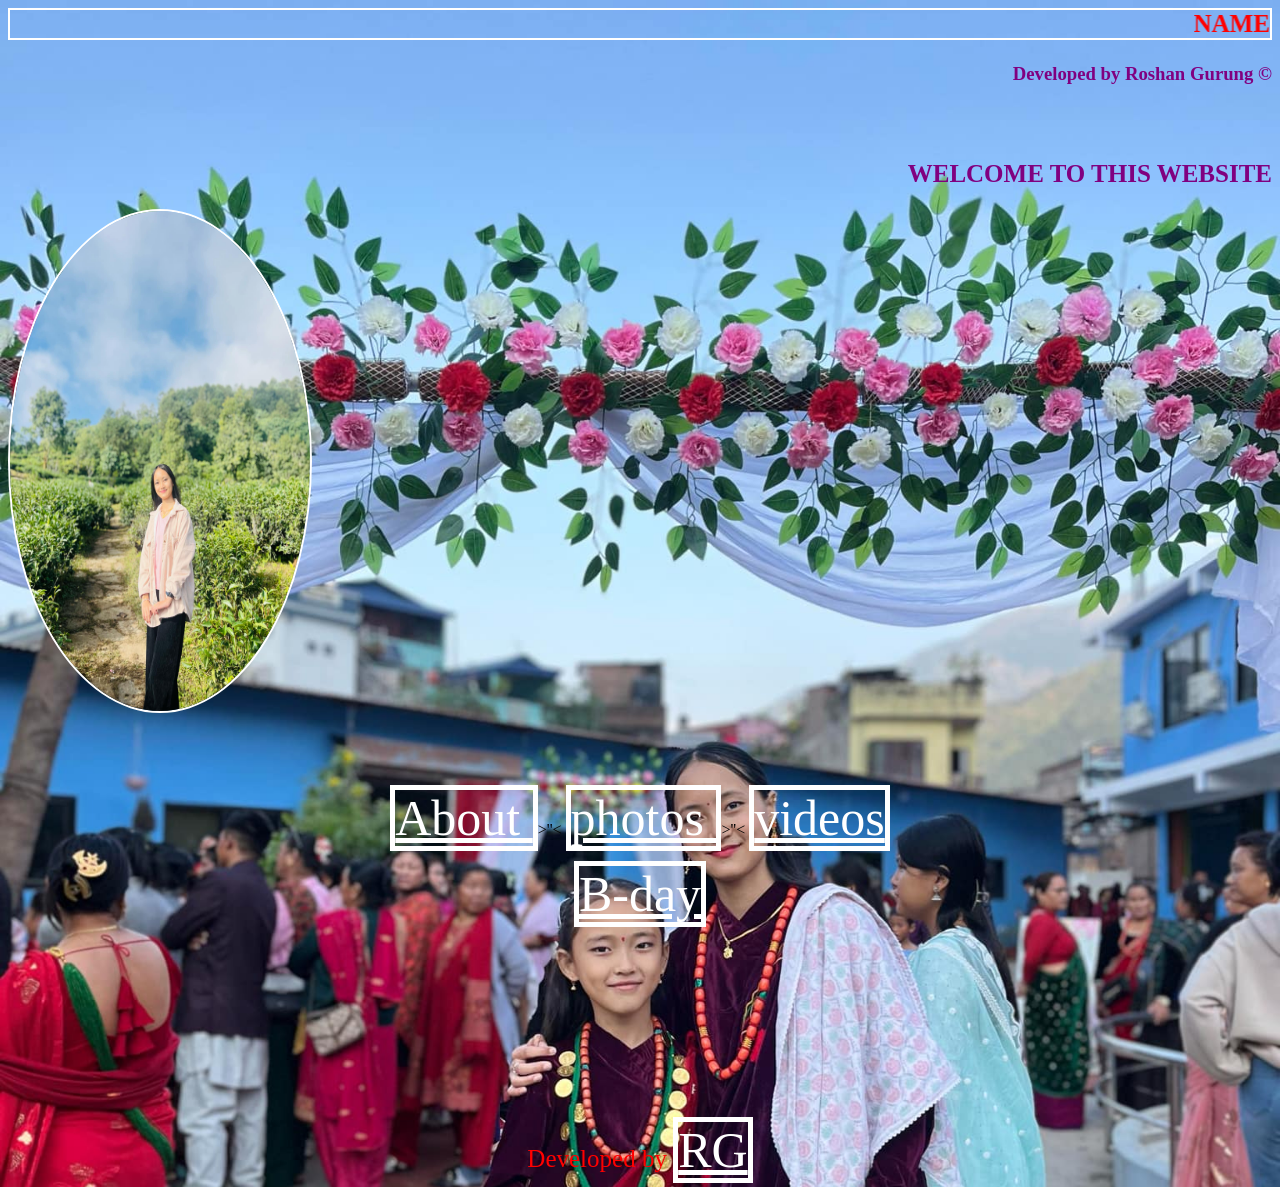
<file: index.html>
<!DOCTYPE html>
<html lang="en">
<head>
  <style>
    body{
      Background-image:url('./poco.jpeg');
      background-size:cover;
      background-repeat: no-repeat;
      background-color: linen:
    }
  </style>

  <title>HTML</title>
  

  

  
  <link rel="stylesheet" href="./style1.css">
</head>

<body>
  <Marquee  direction="left" ><Font size ="9"align="center" color="colourful"><font>
</font><B>NAMESTE..<b. r>UNIKA JI</B></Font></Marquee>
<h3>Developed by Roshan Gurung &copy;</h3><br>
  <!--Tab to edit-->
<br>
<center>
  <h2>WELCOME TO THIS WEBSITE</h2>  </center>
  <img src="./Unika.jpeg"  width="300" height="500" >

  <br><br>
    <!--Tab to edit-->
  <br>
  <br>
    <!--Tab to edit-->
  
  <br>
<center> <a href="./orm.html">
 About
 </a>
 >''<
 <a href="./table.html">
 photos
 </a>
 >''<
 <a href="./video.html">
 videos
 </a>
 </center>

<br>
  <center> <a href="bdayy.html">B-day
 </a>
<br>
  <!--Tab to edit-->
<br>
<br>
  <!--Tab to edit-->
<br>
<br>
  <!--Tab to edit-->
<br>
<br>
  <!--Tab to edit-->
<br>
<br>
  <!--Tab to edit-->
<br>
<br>
  <!--Tab to edit-->
<br>
  <font size="7" color="#ff0000">
   Developed by
  </font><a href="https://www.facebook.com/rosan.grg.58?mibextid=ZbWKwL">
 RG</a>
</body>
  </html>
</file>
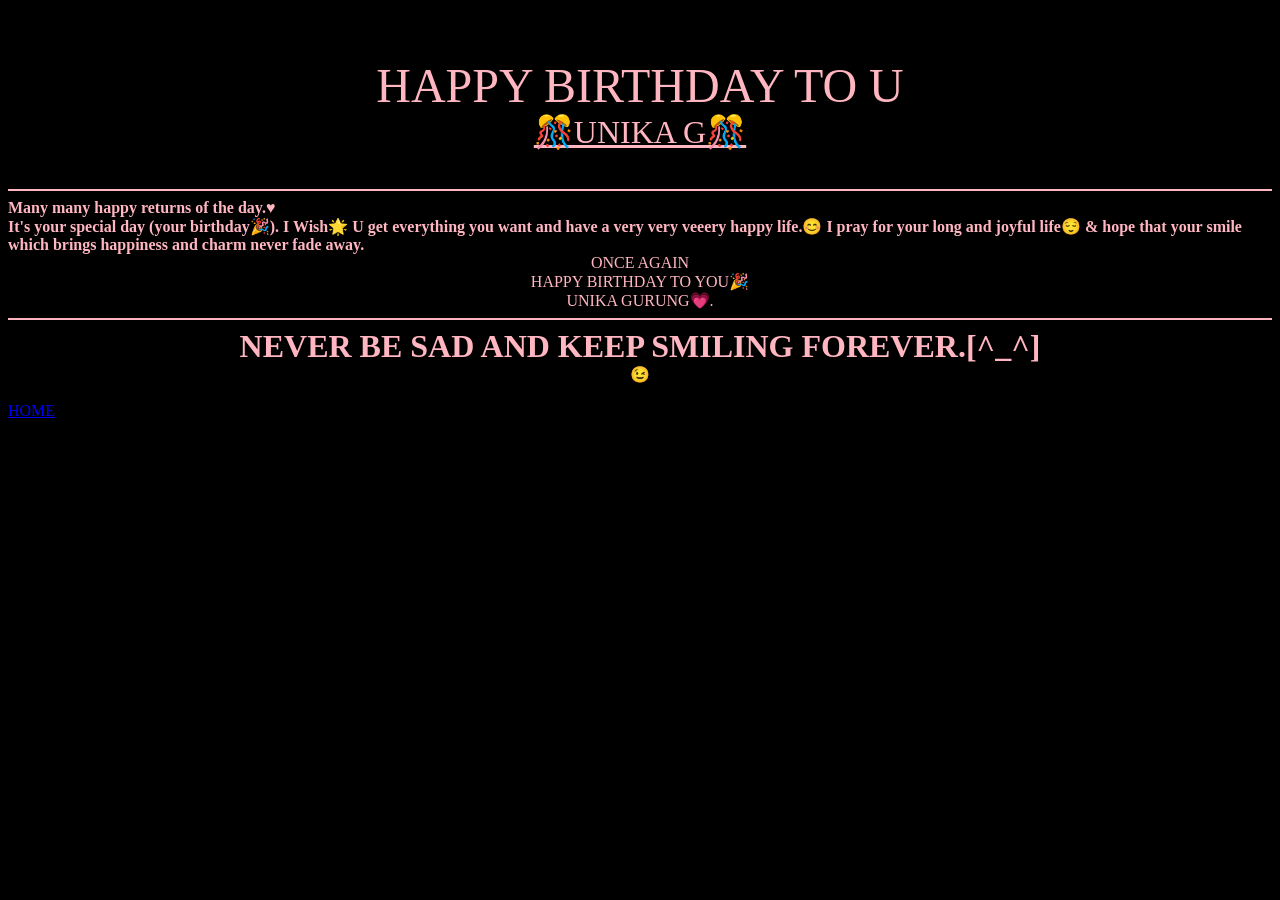
<file: bdayy.html>
<!DOCTYPE html>
<html>

<head>
  <meta charset="UTF-8">
  <meta name="viewport" content="width=device-width, initial-scale=1">
    
  <style>
  body
  {
  color:lightpink;
  background-color: black;
  }
img{
  height:5;
}
  </style>
</head>

<body>
  <audio autoplay>
  <source src="./happy.Mp3">
</audio>
  <hr color="black">
    <hr color="black">  
    <hr color="black"> 
    <hr color="black"> 
    <hr color="black">
<Center><font size="7">
    HAPPY BIRTHDAY TO U<!--Tab to edit-->
  </font></Center>
  <center>
   <font size="6"><u>
     🎊UNIKA G🎊
     </u>
   </font> <!--Tab to edit-->
  </center>
    <hr color="black">
    <hr color="black">  
    <hr color="black"> 
        <hr color="lightpink"> 
  <b>
   Many many happy returns of the day.♥️<br> It's your special day (your birthday🎉).
   I Wish🌟 U get everything you want and have a very very veeery happy life.😊
   I pray for your long and joyful life😌 & hope that your smile which brings happiness and charm never fade away.
  </b>

<center>
 
ONCE AGAIN
 
  <!--Tab to edit-->
</center>
<center>
 
   HAPPY BIRTHDAY TO YOU🎉<br>
   UNIKA GURUNG💗.
 

</center>
        <hr color="lightpink"> 
<center><font size="6"><b>
  NEVER BE SAD AND KEEP SMILING FOREVER.[^_^]
</b>
  <!--Tab to edit-->
</font></center>
<center>
  😉
  <!--Tab to edit-->
</center>
  <br>
<a href="./index.html">
  HOME
</a>
</body>

</html>
</file>
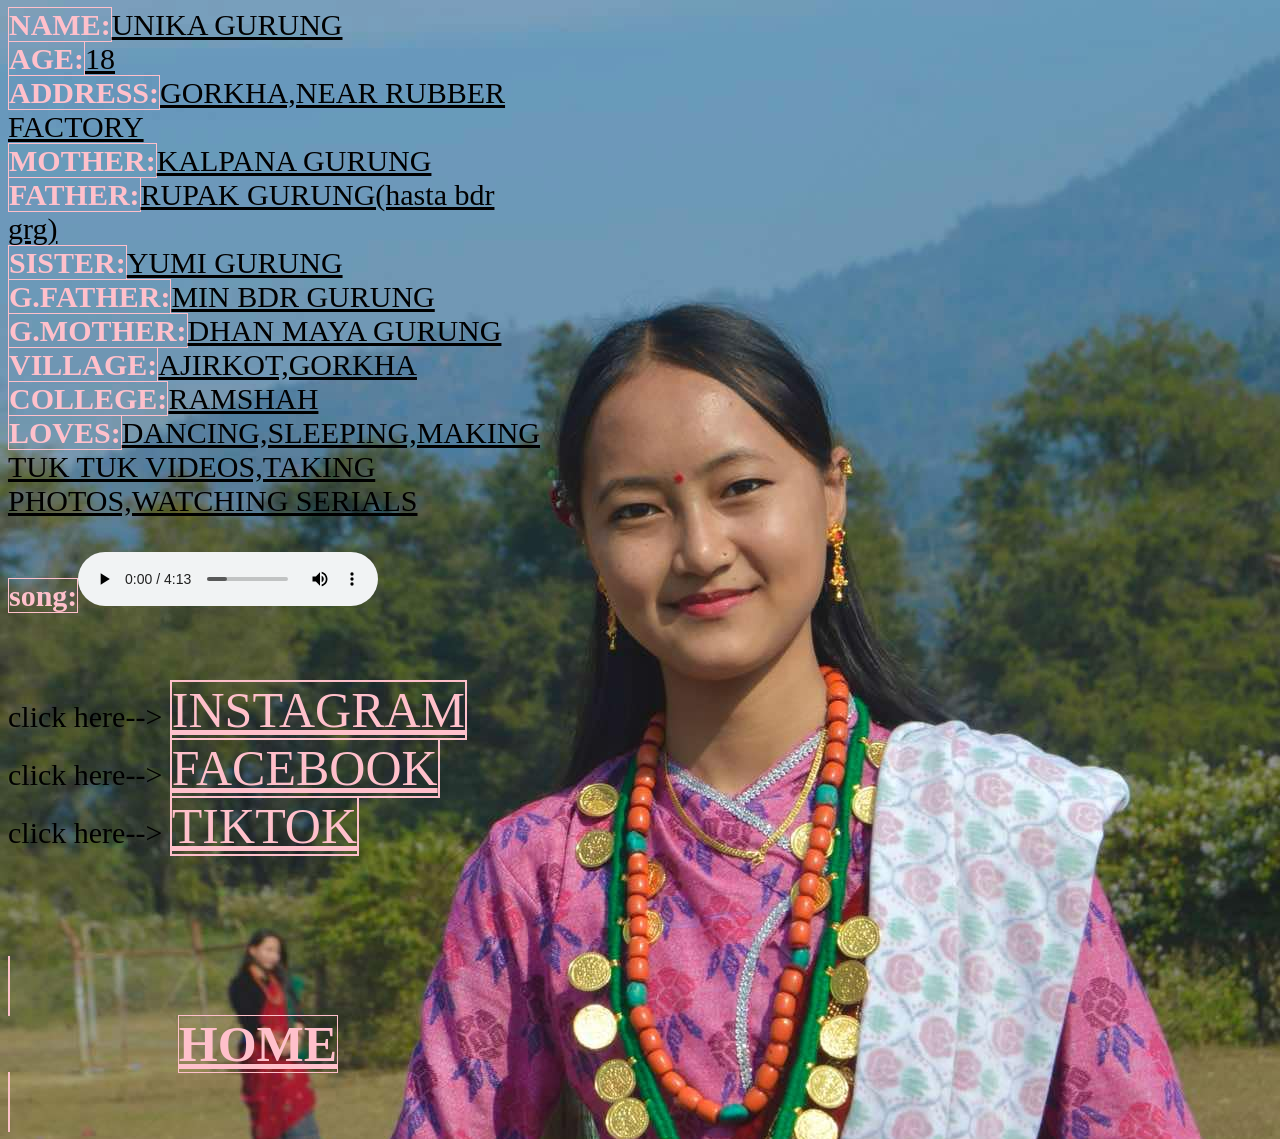
<file: orm.html>
<html>
<Head>
<title>
  ABOUT U
</title>
<style>
body 
{
  Font-size:30px;
  background-color:none;
  background-image: url(z.jpeg);
  width:500;
}
  a
{
  color:pink;
  background-color:none;
  border:2px solid pink;
font-size: 50px

}
a:hover
{
  background-color:lightpink;
}
b{
  color: pink;
  border:1px solid pink;
}

</style>
</Head>

<Body>
<b>NAME:</b><u>UNIKA GURUNG</u><BR>
<b>AGE:</b><u>18</u><BR>
<b>ADDRESS:</b><u>GORKHA,NEAR RUBBER FACTORY</u> <BR>
<b>MOTHER:</b><u>KALPANA GURUNG</u><br>
<b>FATHER:</b><u>RUPAK GURUNG(hasta bdr grg)</u><br>
<b>SISTER:</b><u>YUMI GURUNG</u><br>
<b>G.FATHER:</b><u>MIN BDR GURUNG</u><br>
<b>G.MOTHER:</b><u>DHAN MAYA GURUNG</u><br>
<b>VILLAGE:</b><u>AJIRKOT,GORKHA</u><BR>
<b>COLLEGE:</b><u>RAMSHAH</u><BR>
<b>LOVES:</b><u>DANCING,SLEEPING,MAKING TUK TUK VIDEOS,TAKING PHOTOS,WATCHING SERIALS</u><br><br>
<b>song:</b><audio controls autoplay>
  <source src="./Unikasong.mp3">
</audio>
<br><br>
  <!--Tab to edit-->
<br>
  
  
  
  
  
  
  
  
  
  click here-->
<a href="https://www.instagram.com/unikagrx?utm_source=ig_web_button_share_sheet&igsh=ODdmZWVhMTFiMw==">
  INSTAGRAM</a><br>
  click here-->
<a href="https://www.facebook.com/unikagurung.unikagurung.7?mibextid=ZbWKwL">FACEBOOK</a><br>
click here-->
<a href="https://www.tiktok.com/@unikagrx?_t=8rpT1NjKLhv&_r=1">TIKTOK </a><br>
  <!--Tab to edit-->
<br>
  <!--Tab to edit-->
<br>
  <!--Tab to edit-->
<br>
<a href="./index.html">
<center><B>
  HOME
 </B></center>
</a>
</Body>
</html>
</file>
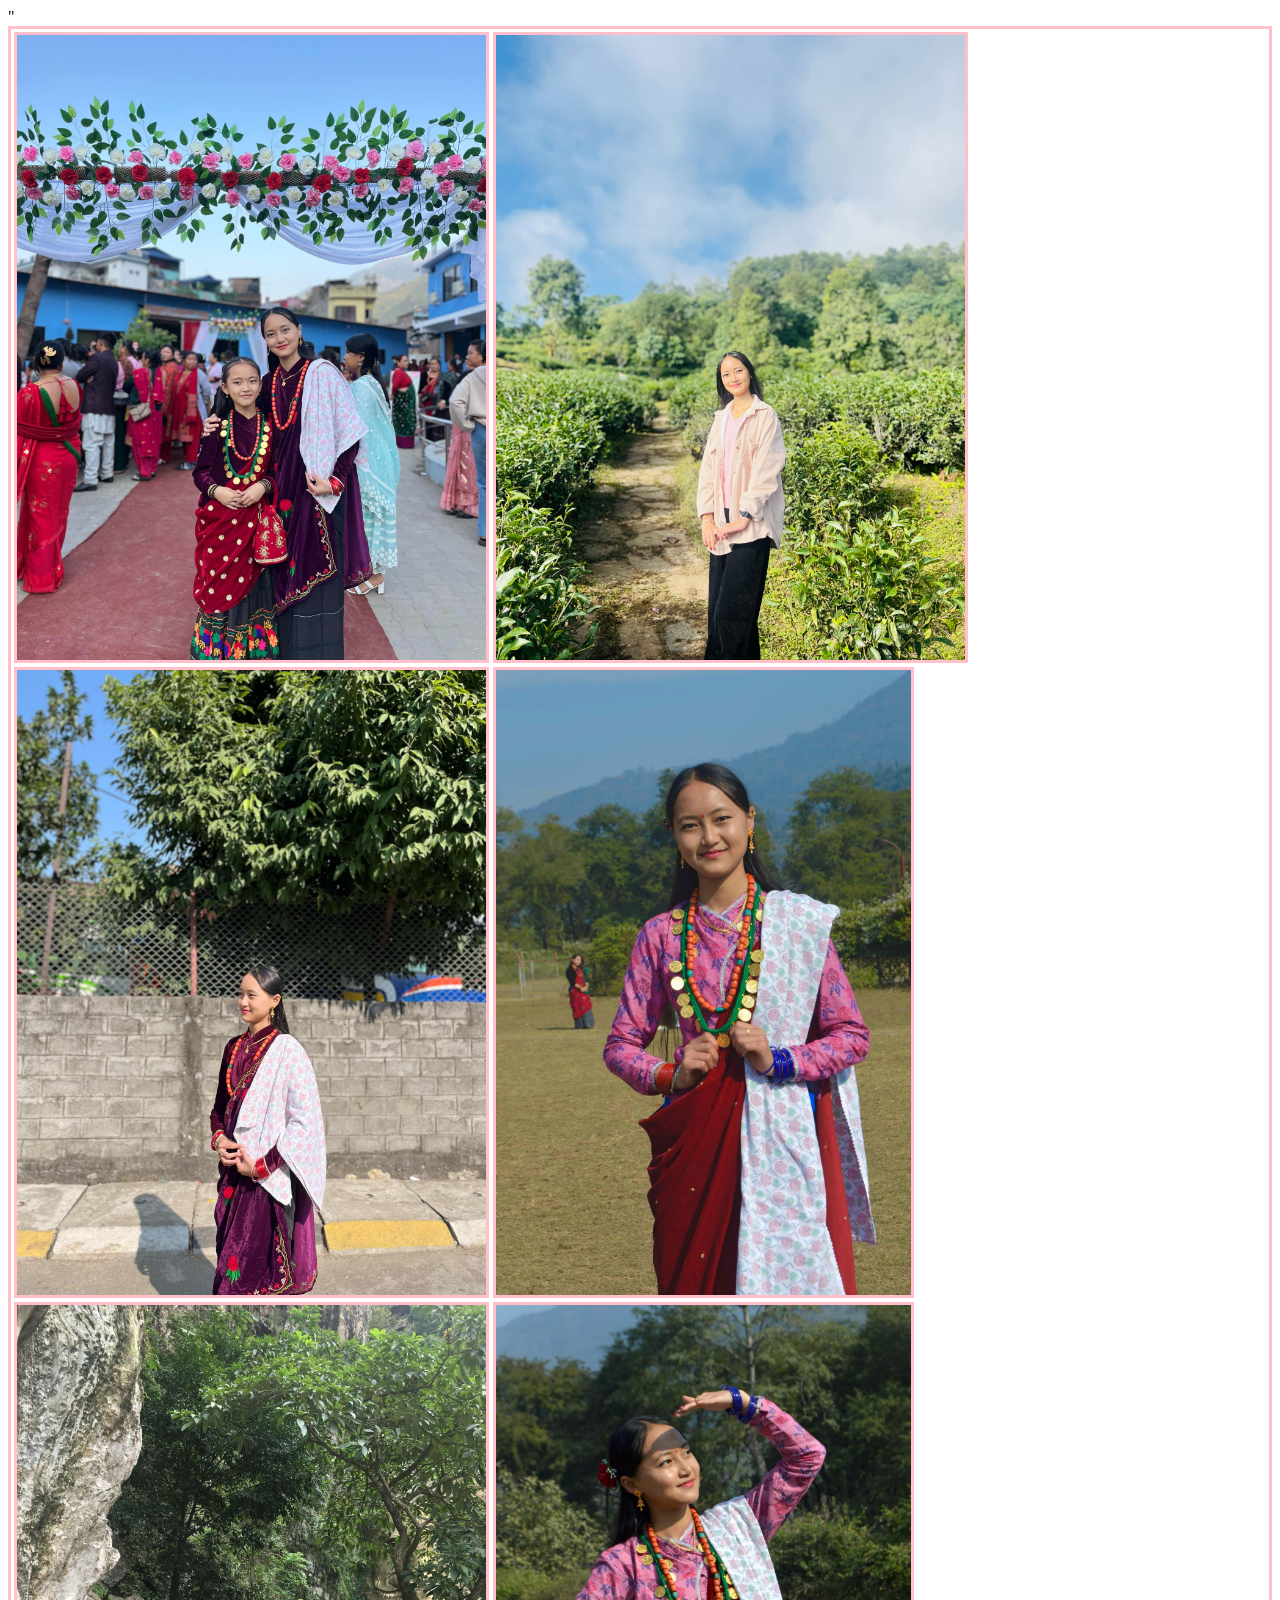
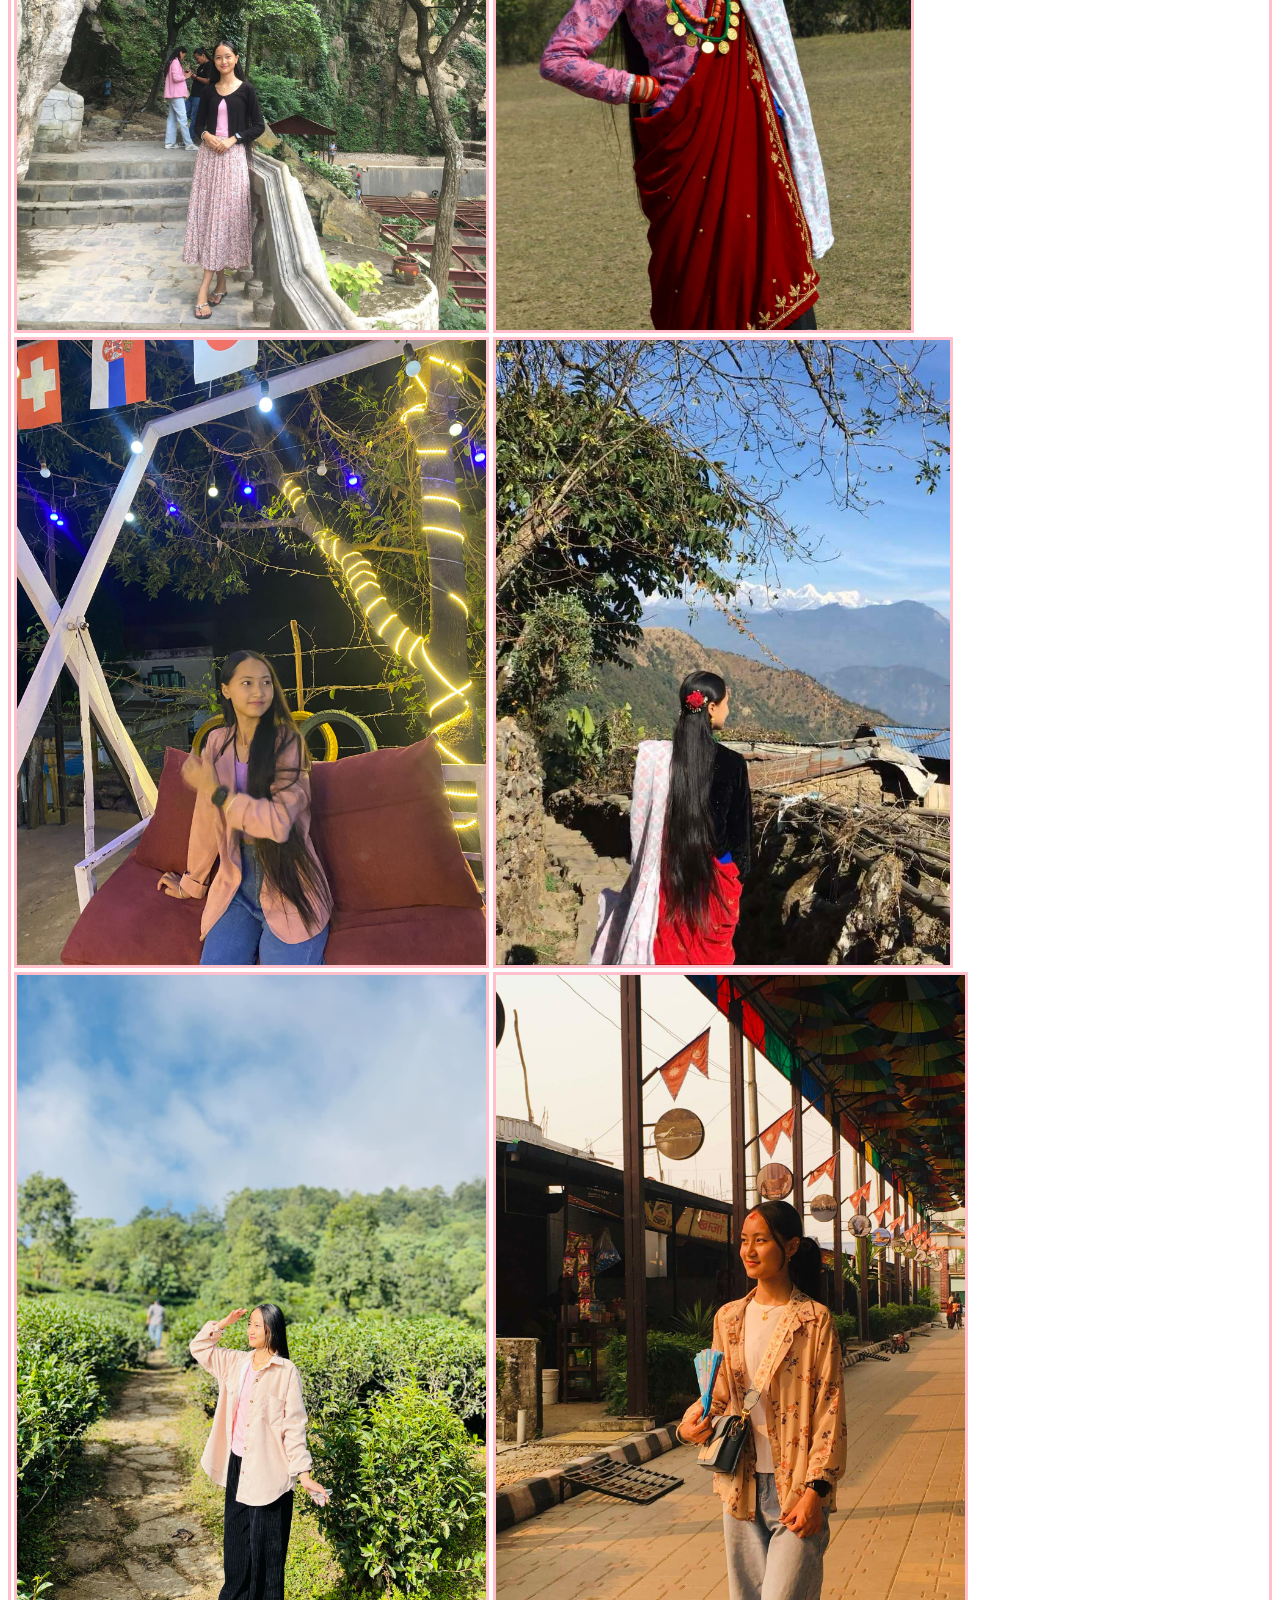
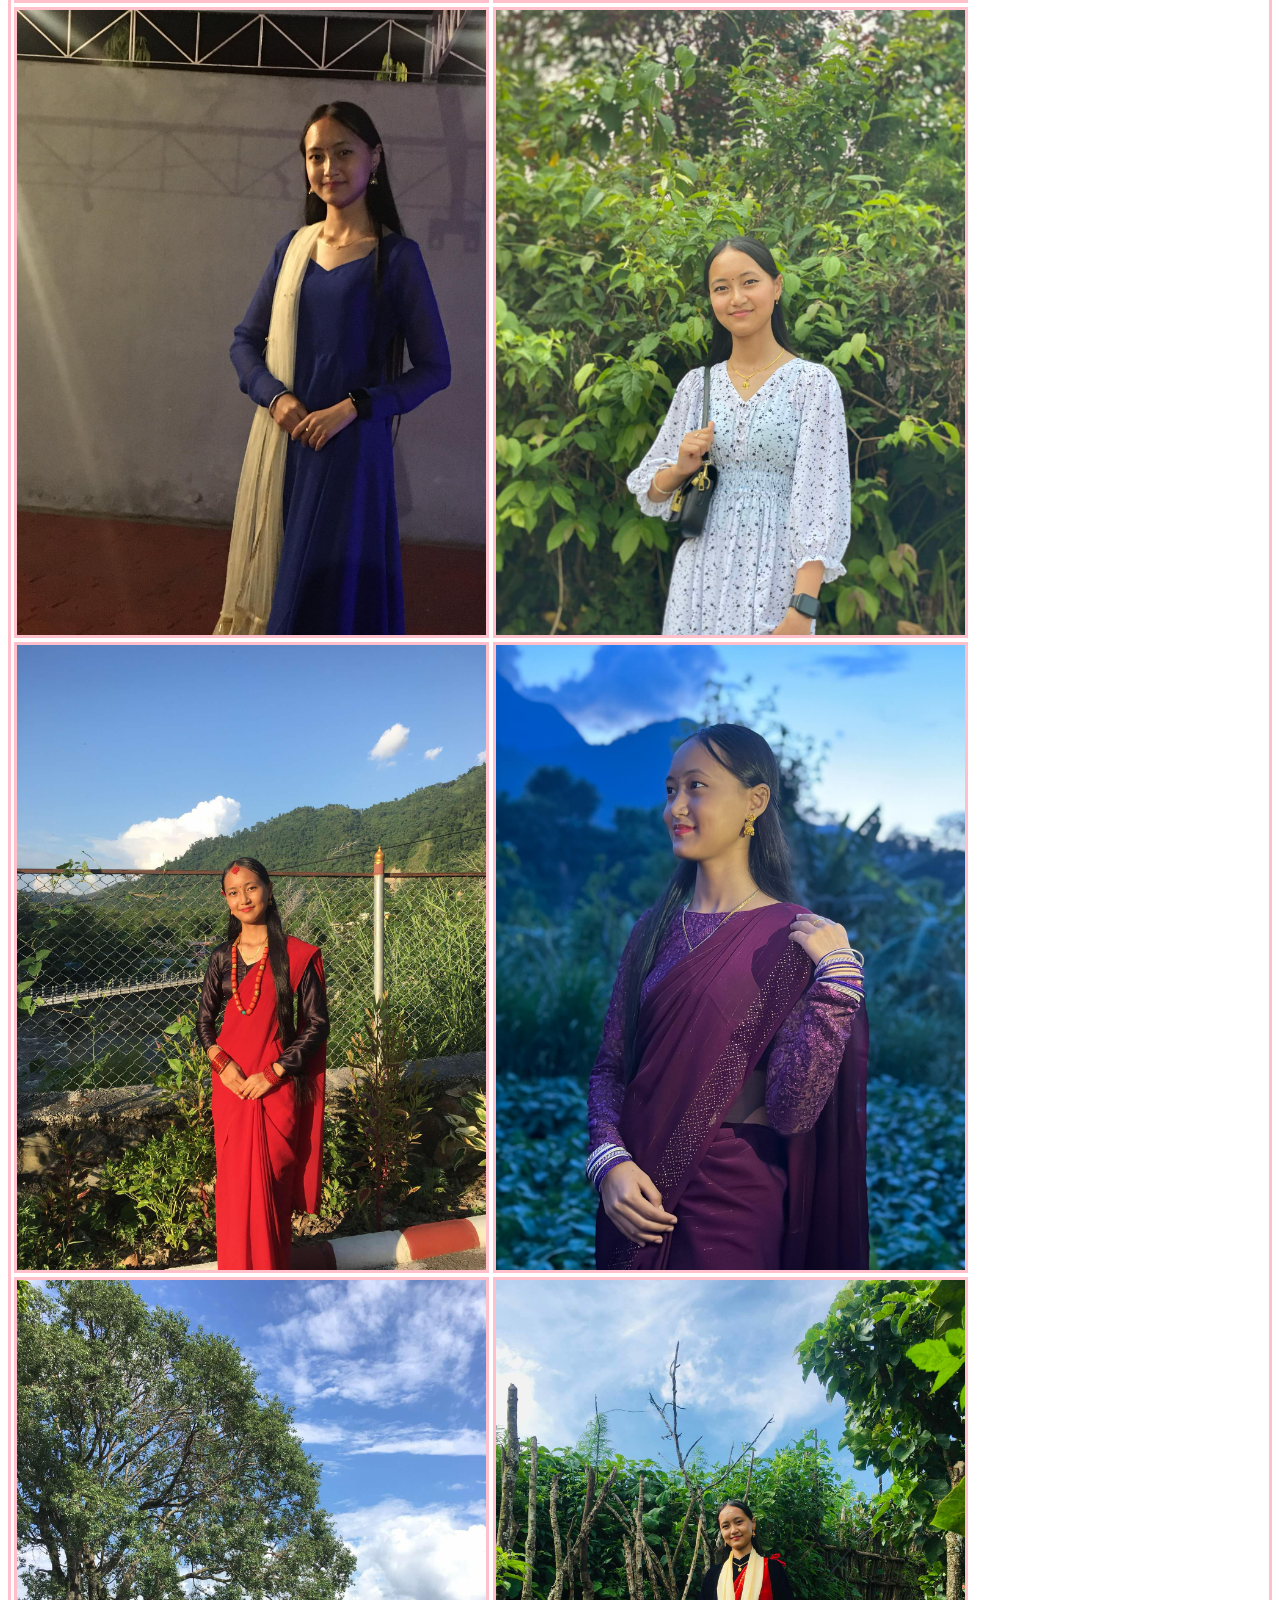
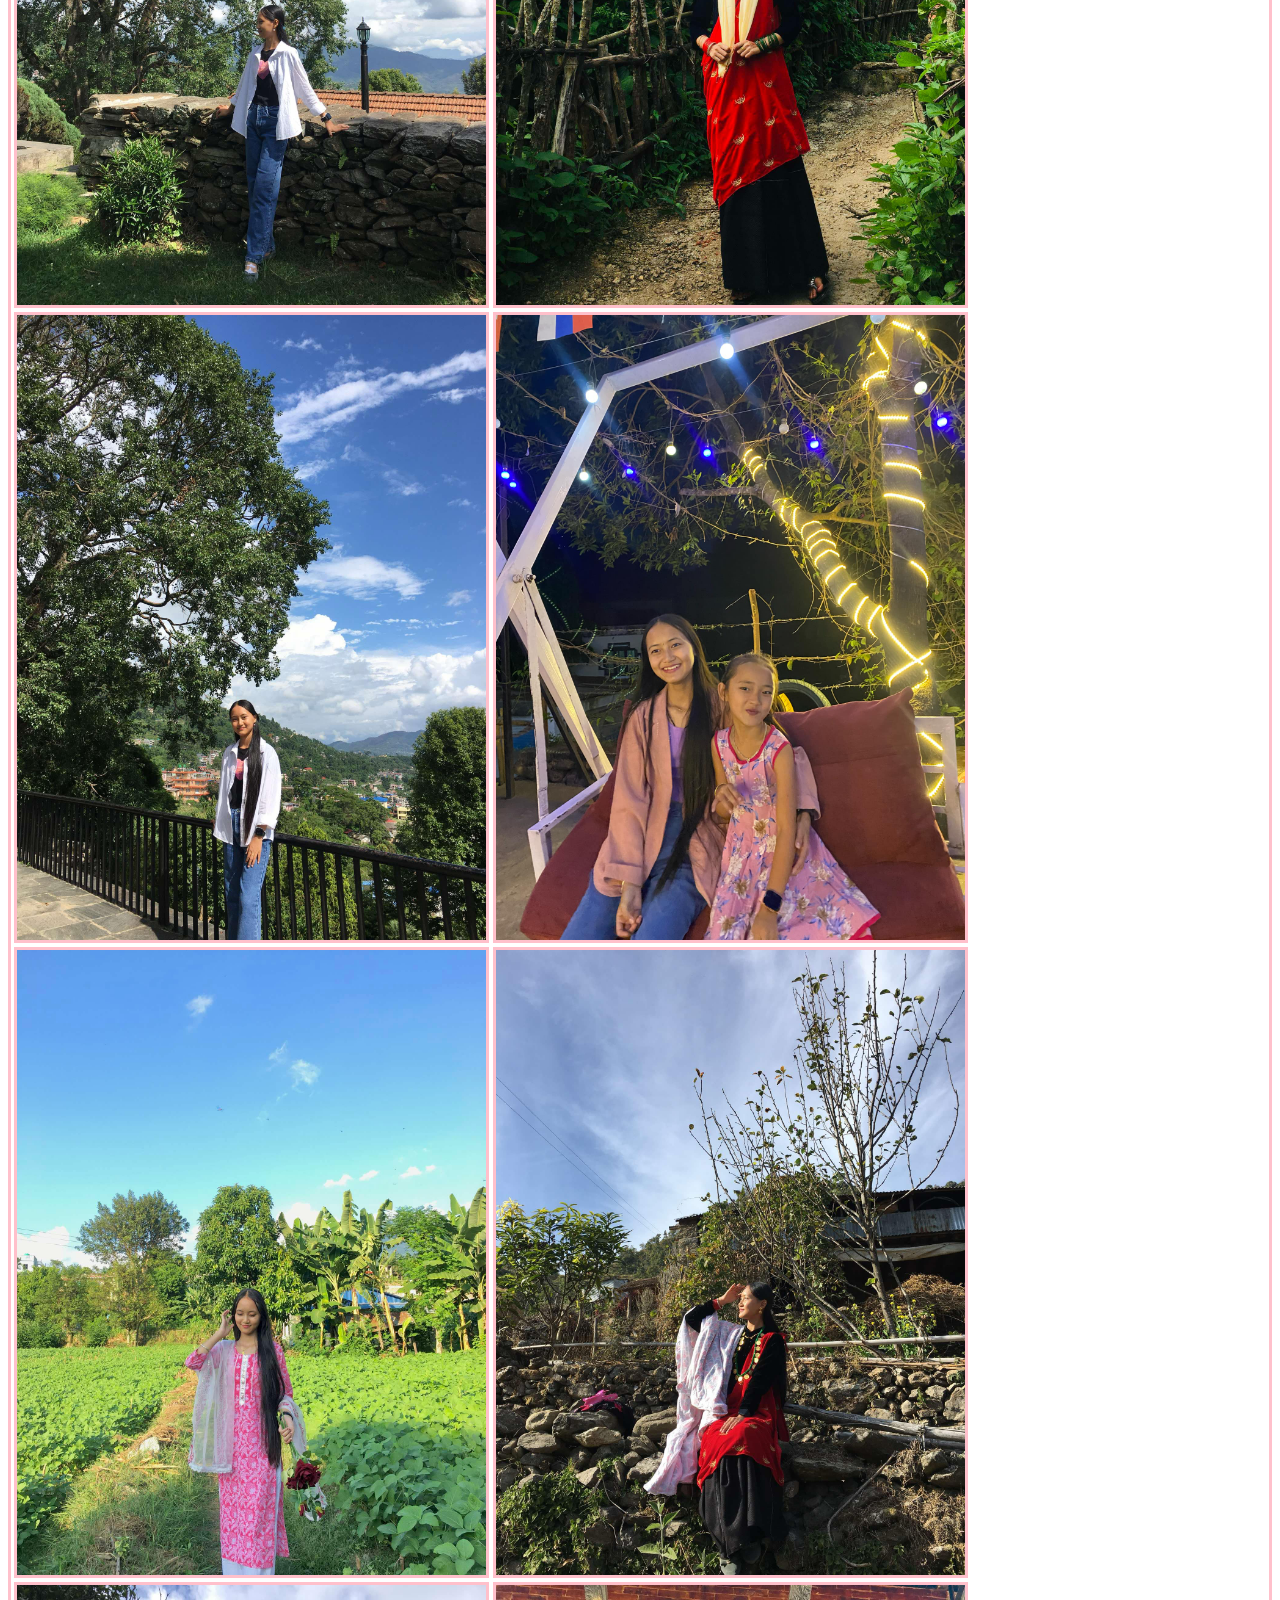
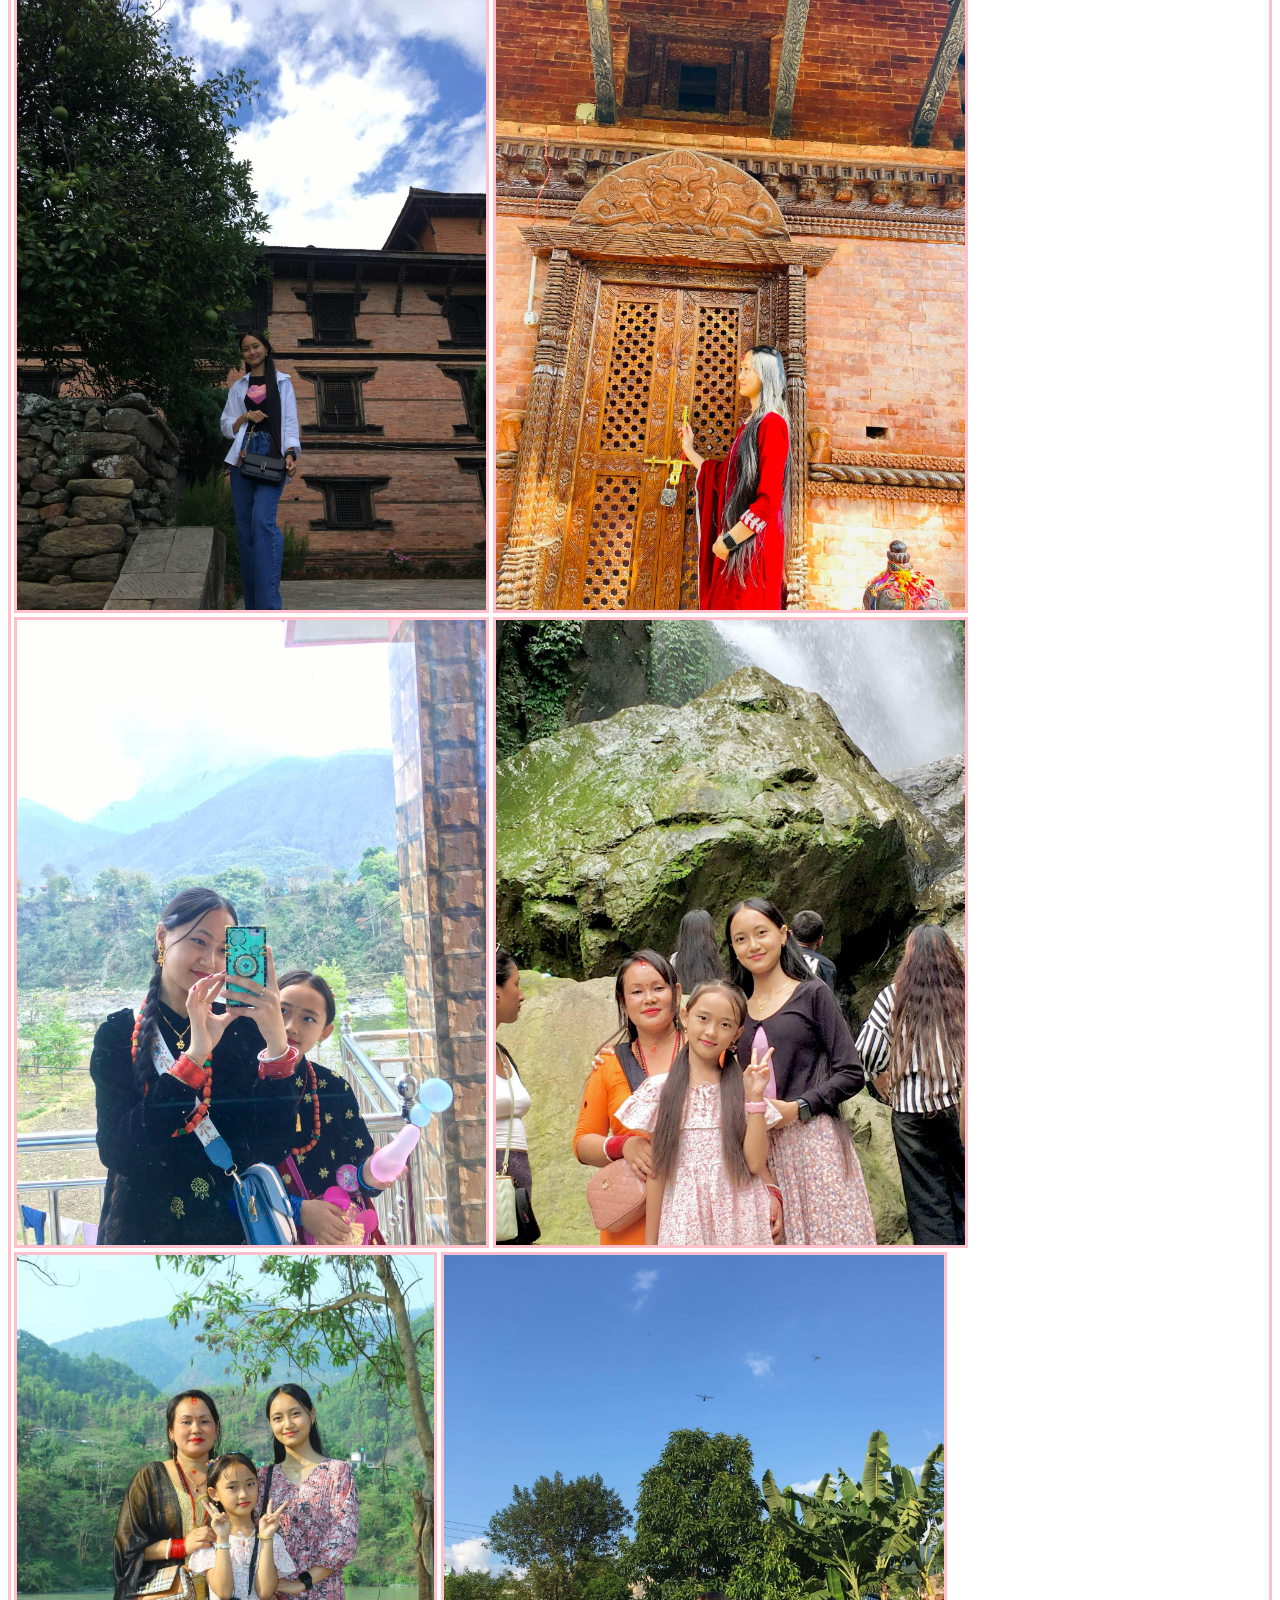
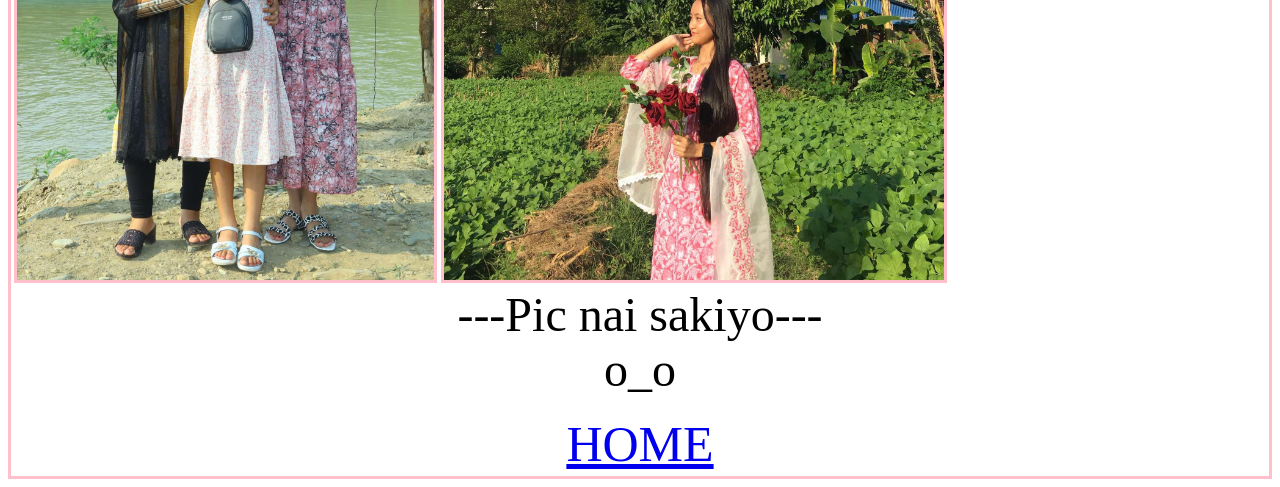
<file: table.html>
<html>
  <head>
    <title>
      PHOTOS
    </title>
    <link rel="stylesheet" href="style2.css"
  </head>
  <body>
  <table cellspacing=2px bgcolor=white
  bgcolor="black" bordercolor="pink">
    <tr>"
      <td>
       <img src="poco.jpeg"  > 
 <img src="p.jpeg"> 
  <img src="o.jpeg"> 
       <img src="z.jpeg">
       <img src="Messenger_creation_09C7BD13-F53A-415A-A4A3-DDA4A6615D30.jpeg"> 
       <img src="Messenger_creation_119297D1-19EB-4902-902E-0D923D1F435E.jpeg"> 
              <img src="./Messenger_creation_1C3E49E7-F554-4916-B026-4BD8B1B3ADBF.jpeg"> 
              <img src="./Messenger_creation_1E08DB83-A40F-47D6-87E9-16A58856F978.jpeg">   
              <img src="Messenger_creation_3ED57FD6-169F-4BD3-9D80-7D2C877E43E3.jpeg">    
              <img src="Messenger_creation_46BB2EA0-D07E-42E3-8790-08C4D9DF70AB.jpeg">    
              <img src="Messenger_creation_57C1F46A-EFBF-4B42-9BC4-2D2B2874B68F.jpeg">    
              <img src="Messenger_creation_712E4CDB-7DE7-4420-B72F-CF0EE2550980.jpeg">    
              <img src="Messenger_creation_76D15674-C410-4D8E-BF92-CC0ED7516FDA.jpeg"> 
              <img src="Messenger_creation_7A108D1B-DC1B-4FE4-A75E-D3789294FC03.jpeg">
               <img src="Messenger_creation_82C7F661-C731-4854-BB12-C233C4502276.jpeg">
                <img src="Messenger_creation_8499412D-85FB-4C43-AD4C-BA60375B3355.jpeg"> 
               
                <img src="Messenger_creation_ACF038E6-735B-456C-A27F-18E85B072099.jpeg"> 
                <img src="Messenger_creation_BAE73C54-500C-403E-B1AE-3C626D073F91.jpeg">
             <img src="Messenger_creation_DD30D5F7-1E09-4959-8D68-809D078ECF84.jpeg">
             
             <img src="Messenger_creation_E0ABF237-CB49-4DFE-8BFC-32D14DC053DC.jpeg"> 
             
             <img src="Messenger_creation_F6AB2865-7498-4D5D-BFEC-72E6F761EDE7.jpeg"> 
           
             <img src="Messenger_creation_E9AEAB9A-562F-4048-B44F-13BCC1E84D5C.jpeg">  

             <img src="Messenger_creation_A9FC5A68-051E-4946-AF76-4CC7D9909775.jpeg">
                           <img src="Messenger_creation_73F8DC2A-DA17-4D7E-916A-EA5E043DFF1C.jpeg">
             <img src="Messenger_creation_BFD47597-D05C-4D66-BAEE-3EC9E5BB7AB3.jpeg">

              <img src="Messenger_creation_A04BD8D0-3D0D-4BA7-B0A8-D91762EAB660.jpeg">
              <center><font size="7">
               ---Pic nai sakiyo---
             </font ></center>
              <center><font size="7">
               o_o
             </font ></center>
             <br>
             <center> <a href="./index.html">HOME
</a></center>
           
              </td>
    </tr>
    
  </table>
    
    
  </body>
</html>
</file>
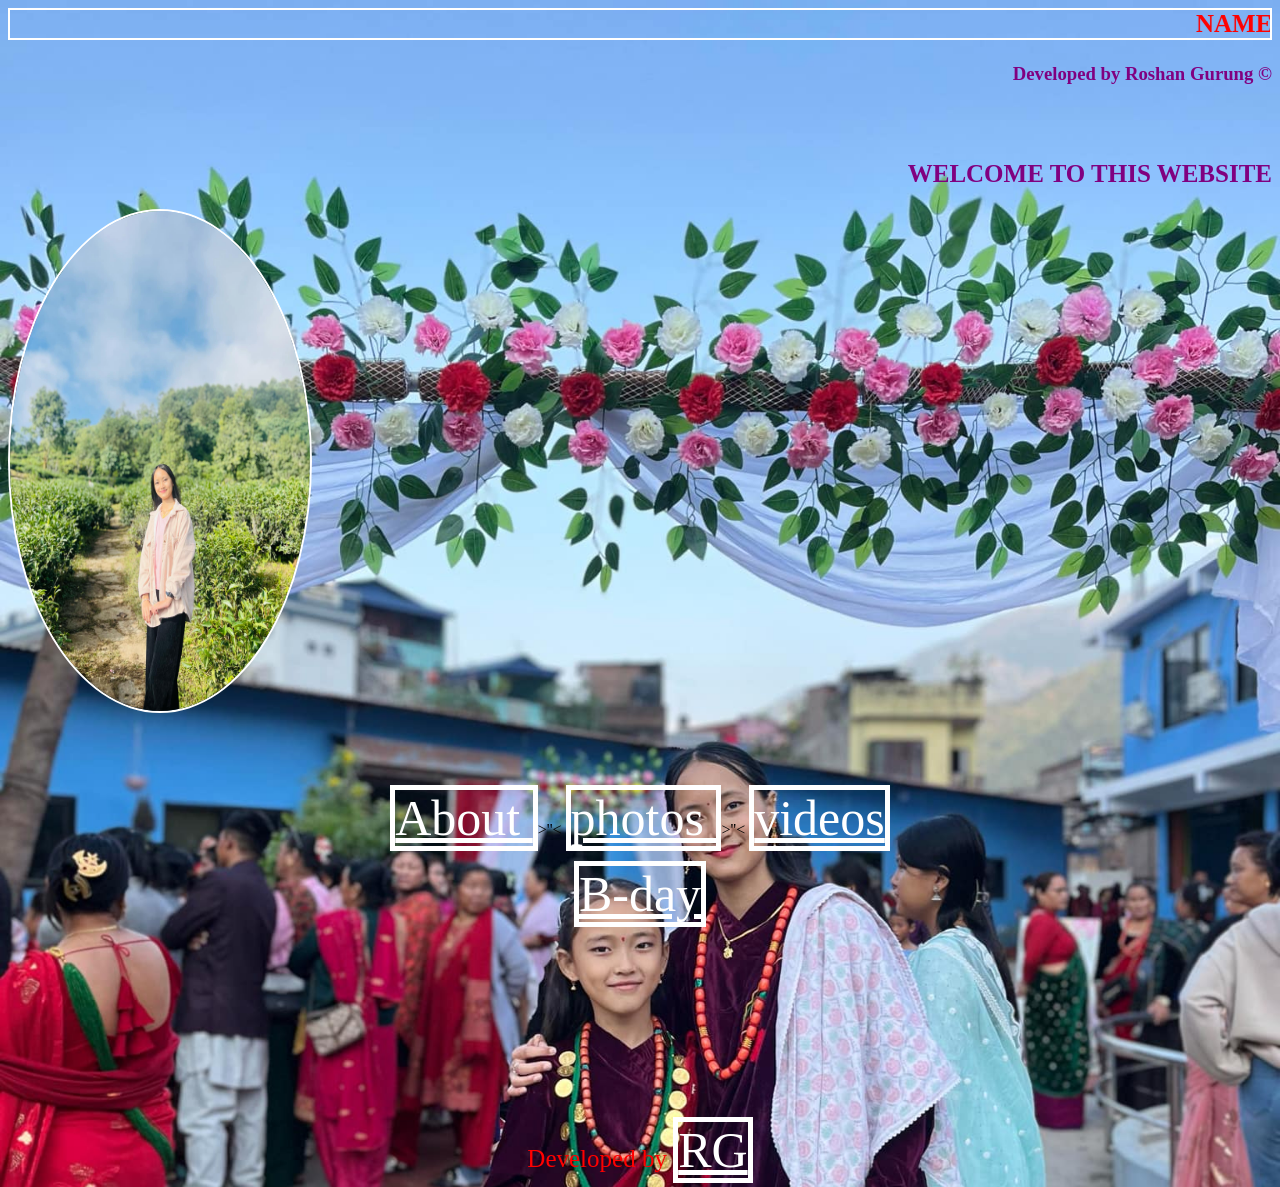
<file: unika.html>
<!DOCTYPE html>
<html lang="en">
<head>
  <style>
    body{
      Background-image:url('/poco.jpeg');
      background-size:cover;
      background-repeat: no-repeat;
      background-color: linen:
    }
  </style>

  <title>HTML</title>
  

  

  
  <link rel="stylesheet" href="style1.css">
</head>

<body>
  <Marquee  direction="left" ><Font size ="9"align="center" color="colourful"><font>
</font><B>NAMESTE..<b. r>UNIKA JI</B></Font></Marquee>
<h3>Developed by Roshan Gurung &copy;</h3><br>
  <!--Tab to edit-->
<br>
<center>
  <h2>WELCOME TO THIS WEBSITE</h2>  </center>
  <img src="/Unika.jpeg"  width="300" height="500" >

  <br><br>
    <!--Tab to edit-->
  <br>
  <br>
    <!--Tab to edit-->
  
  <br>
<center> <a href="/orm.html">
 About
 </a>
 >''<
 <a href="/table.html">
 photos
 </a>
 >''<
 <a href="video.html">
 videos
 </a>
 </center>

<br>
  <center> <a href="bdayy.html">B-day
 </a>
<br>
  <!--Tab to edit-->
<br>
<br>
  <!--Tab to edit-->
<br>
<br>
  <!--Tab to edit-->
<br>
<br>
  <!--Tab to edit-->
<br>
<br>
  <!--Tab to edit-->
<br>
<br>
  <!--Tab to edit-->
<br>
  <font size="7">
   Developed by
  </font><a href="https://www.facebook.com/rosan.grg.58?mibextid=ZbWKwL">
 RG</a>
</body>
</html>
</file>
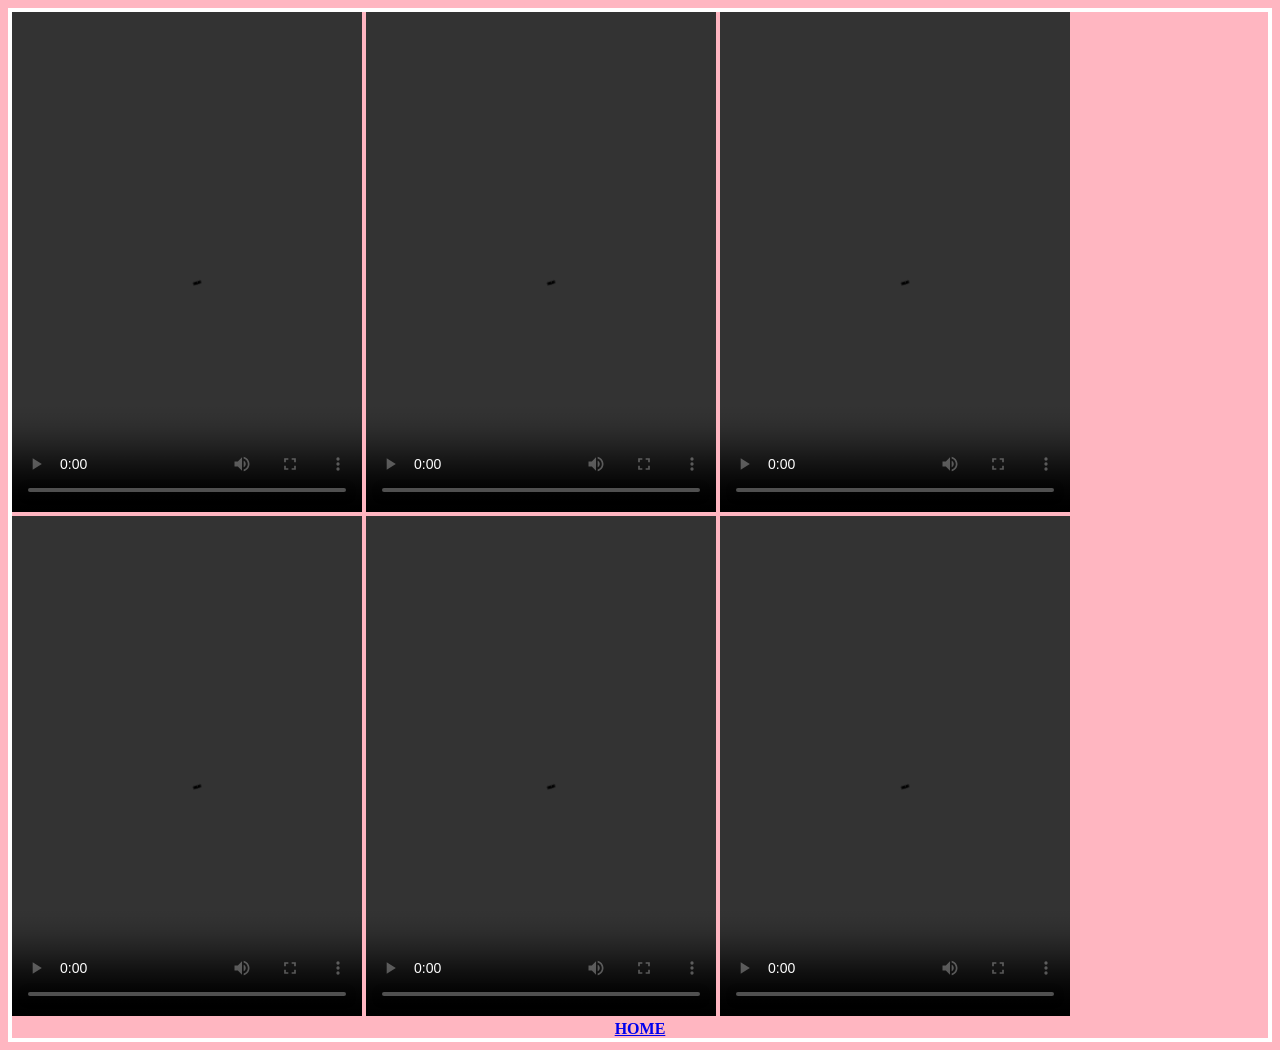
<file: video.html>
<!DOCTYPE html>
<html>

<head
  <meta charset="UTF-8">
  <meta name="viewport" content="width=device-width, initial-scale=1">
  <title>VIDEOS</title>
  <style>
  body{
   background-color:lightpink;
   background-size: cover;
   border: 4px solid white;
  }
  </style>
</head>

<body>
<video controls height="500" width="350">
  <source src="poc1.mp4"></video>
<video  controls height="500"width="350">   
<source src="Zav.mp4"></video>
<video controls height="500"width="350">   <source src="ro.mp4"></video>
<video controls height="500"width="350">   <source src="op.mp4"></video>
<video controls height="500"width="350">   <source src="Messenger_creation_598865C0-AFB7-445F-A8FA-6F33641B6893.mp4"></video>
<video controls height="500"width="350">   <source src="Messenger_creation_F9868F21-C6D5-46DF-BF80-C9B477B08B1C.mp4"></video>
<a href="index.html">
<center><B>
  HOME
 </B></center>
</a>
</body>

</html>
</file>
<file: style1.css>
img{
  border-radius:50%;
  border:2px solid white;

}
font{
  color:Red;
  font-size: 25px;
}

img:hover {
  border-radius:20%;
  border: 3px solid hotpink;
  box-shadow: 0 0 10px 10px lightpink;
  transform: scale(2);
  transition: 1s;
}
h2{
  color:purple;
 font-size: 25px;
 text-align: right;
}
body 
{
  background-color:black;
}
marquee
{
  border:2px solid white;
}
h3
{
 text-align: right;
 color: purple;
}
a
{
  color:white;
  background-color:none;
border:5px solid white;  
font-size: 50px
}
a:hover
{
  background-color:lightpink;
  box-shadow: 0 0 10px 10px lightpink;
}
</file>
<file: style2.css>
img
{
  border:3px solid pink;
  background-size: cover;
  height: 625;
  
}
img:hover
{
  transform:scale(1.8);
  transition: 1s;
  box-shadow: 0 0 10px 10px lightpink;
}
a{
  border:2px pink;
  font-size: 50px;
}
a:hover
{
  box-shadow: 0 0 10px 10px lightpink;
}
</file>
